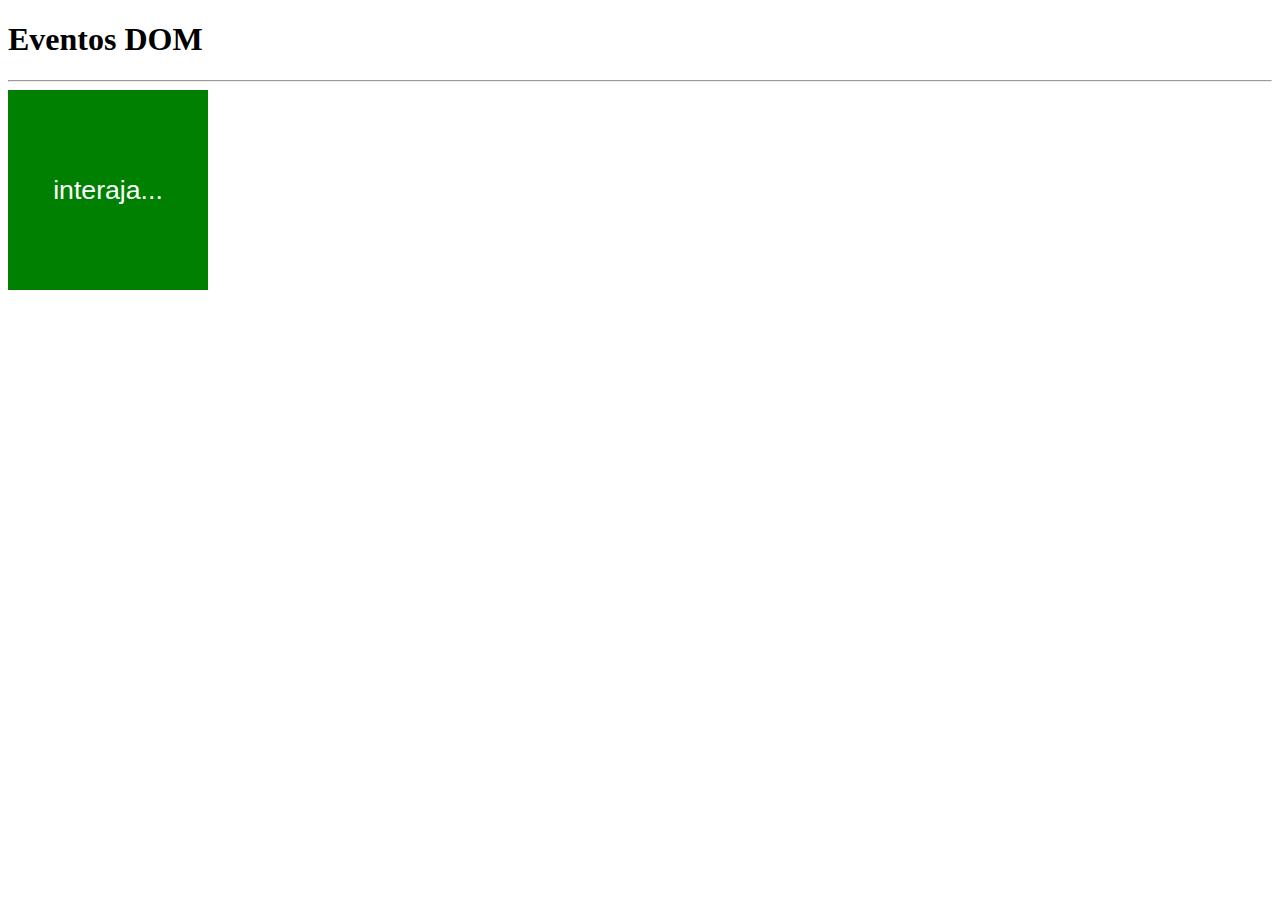
<file: Curso JS/Aula-10/index.html>
<!DOCTYPE html>
<html lang="pt-br">
<head>
    <meta charset="UTF-8">
    <meta http-equiv="X-UA-Compatible" content="IE=edge">
    <meta name="viewport" content="width=device-width, initial-scale=1.0">
    <title>Eventos DOM</title>
    <style>
        div#area{
            font: normal 20pt Arial;
            background-color: green;
            color: white;
            width: 200px;
            height: 200px;
            line-height: 200px;
            text-align: center;
        }
    </style>
</head>
<body>
    <h1>Eventos DOM</h1>
    <hr>
    <div id="area" onclick="clicar()" onmouseenter="entrar()" onmouseout="sair()">
        interaja...
    </div>
    
    <script>
        var area = document.getElementById('area')
        area.addEventListener('click', clicar)
        area.addEventListener('mouseenter', entrar)
        area.addEventListener('mouseout', sair)

        function clicar() {
            area.innerText = 'clicou!'
            area.style.backgroundColor = 'red'
        }
        function entrar() {
            area.innerText = 'entrou!'
        }
        function sair() {
            area.innerText = 'saiu!'
            area.style.backgroundColor = 'green'
        }
    </script>
</body>
</html>
</file>
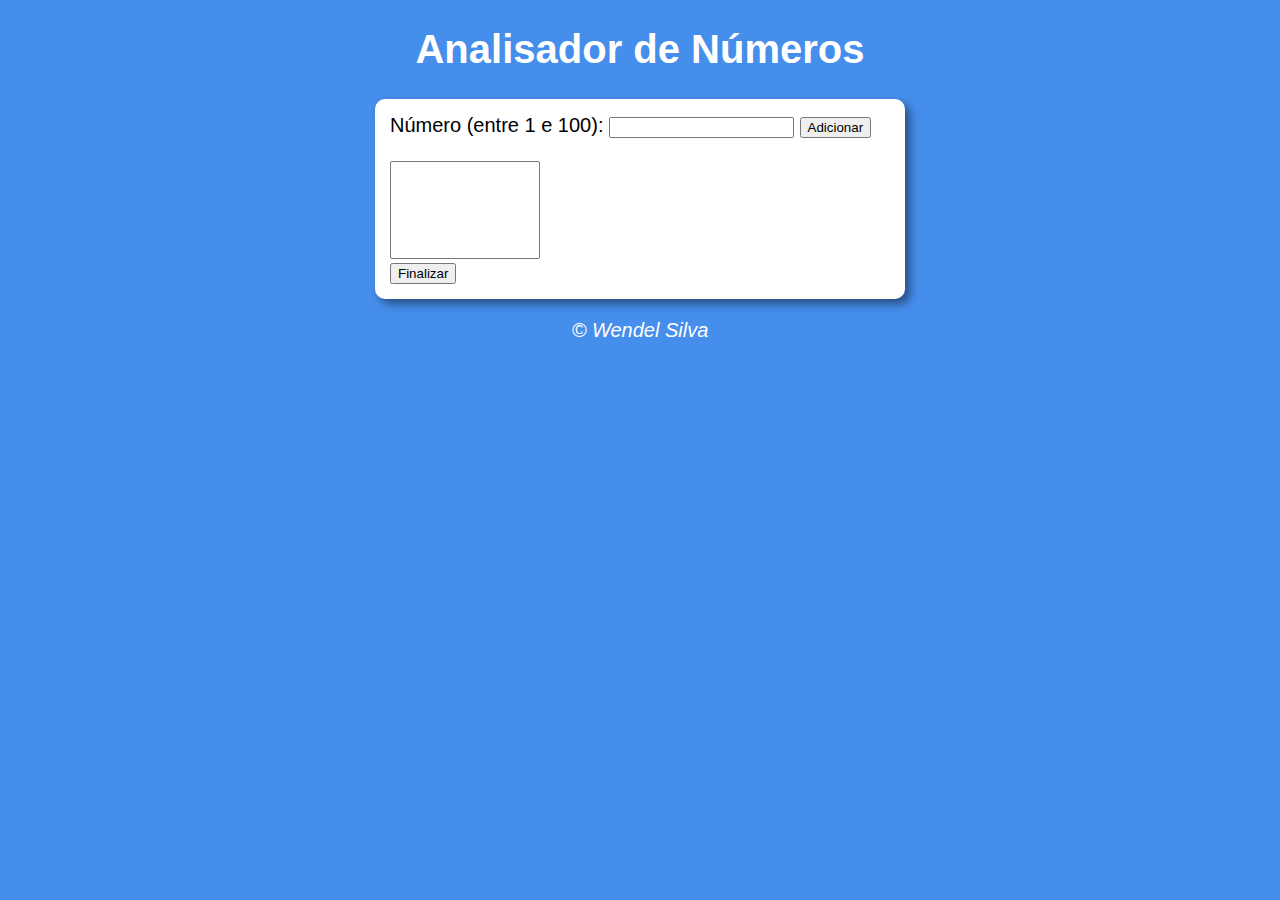
<file: Curso JS/Exercicios/Analisador de Números/index.html>
<!DOCTYPE html>
<html lang="pt-br">
<head>
    <meta charset="UTF-8">
    <meta http-equiv="X-UA-Compatible" content="IE=edge">
    <meta name="viewport" content="width=device-width, initial-scale=1.0">
    <link rel="stylesheet" href="style.css">
    <title>Analisador de Números</title>
</head>
<body>
    <header>
        <h1>Analisador de Números</h1>
    </header>
    <section>
        <div>
            Número (entre 1 e 100):
            <input type="number" value="fnum" id="fnum">
            <input type="button" value="Adicionar" onclick="adicionar()">
            <br><br>
            <select name="flista" id="flista" size="6"></select>
            <br>
            <input type="button" value="Finalizar" onclick="finalizar()">
        </div>
        <div id="res">
            
        </div>
    </section>
    <footer>
        <p>&copy; Wendel Silva</p>
    </footer>
    <script src="script.js"></script>
</body>
</html>
</file>
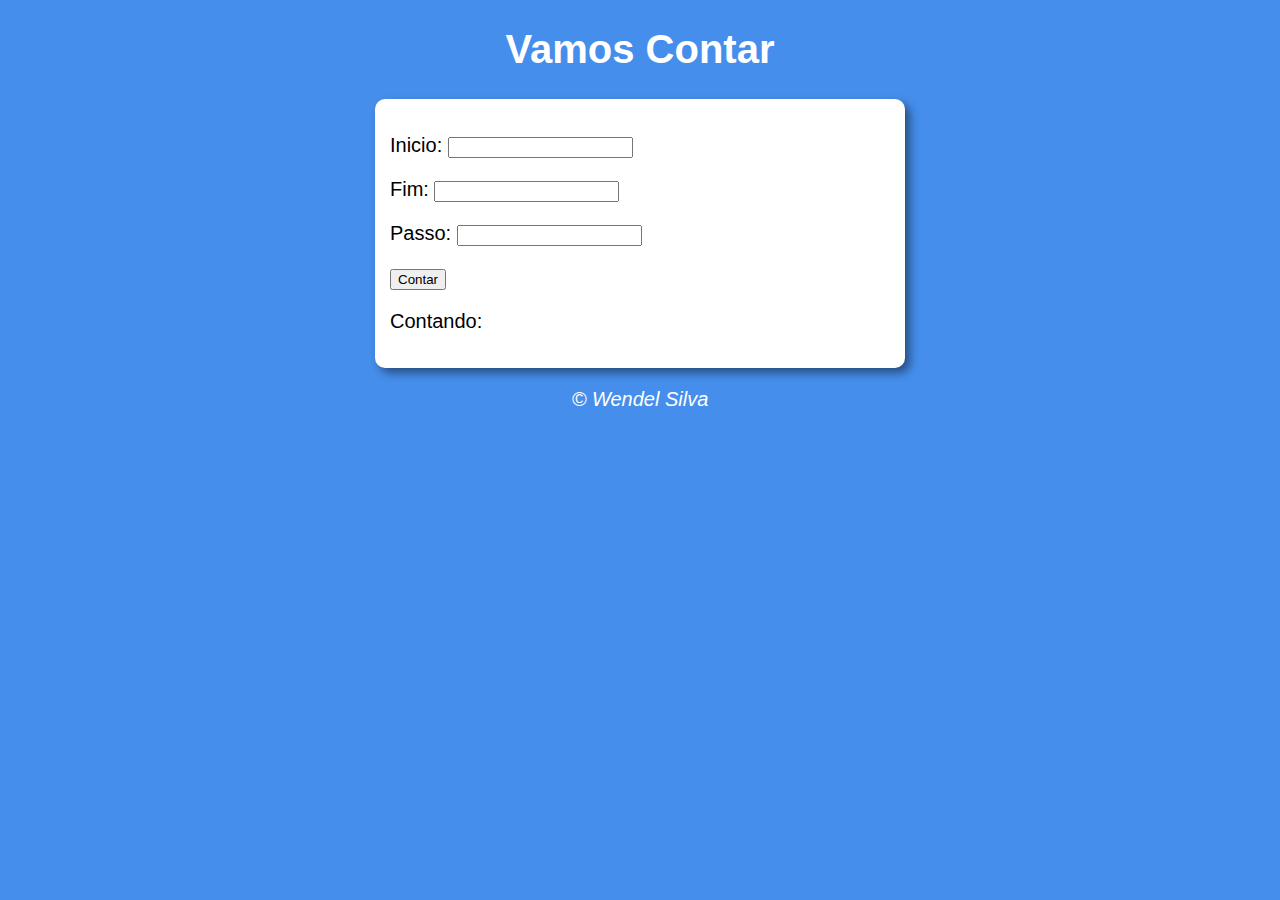
<file: Curso JS/Exercicios/Contador/index.html>
<!DOCTYPE html>
<html lang="pt-br">
<head>
    <meta charset="UTF-8">
    <meta http-equiv="X-UA-Compatible" content="IE=edge">
    <meta name="viewport" content="width=device-width, initial-scale=1.0">
    <link rel="stylesheet" href="style.css">
    <title>Contador</title>
</head>
<body>
    <header>
        <h1>Vamos Contar</h1>
    </header>
    <section>
        <div id="dados">
            <p>Inicio: <input type="number" name="inicio" id="txtini"></p>
            <p>Fim: <input type="number" name="fim" id="txtfim"></p>
            <p>Passo: <input type="number" name="passo" id="txtpas"></p>
            <p><input type="button" value="Contar" onclick="contar()"></p>
        </div>
        <div id="res">
            <p>Contando:</p>
        </div>
    </section>
    <footer>
        <p>&copy; Wendel Silva</p>
    </footer>
    <script src="script.js"></script>
</body>
</html>
</file>
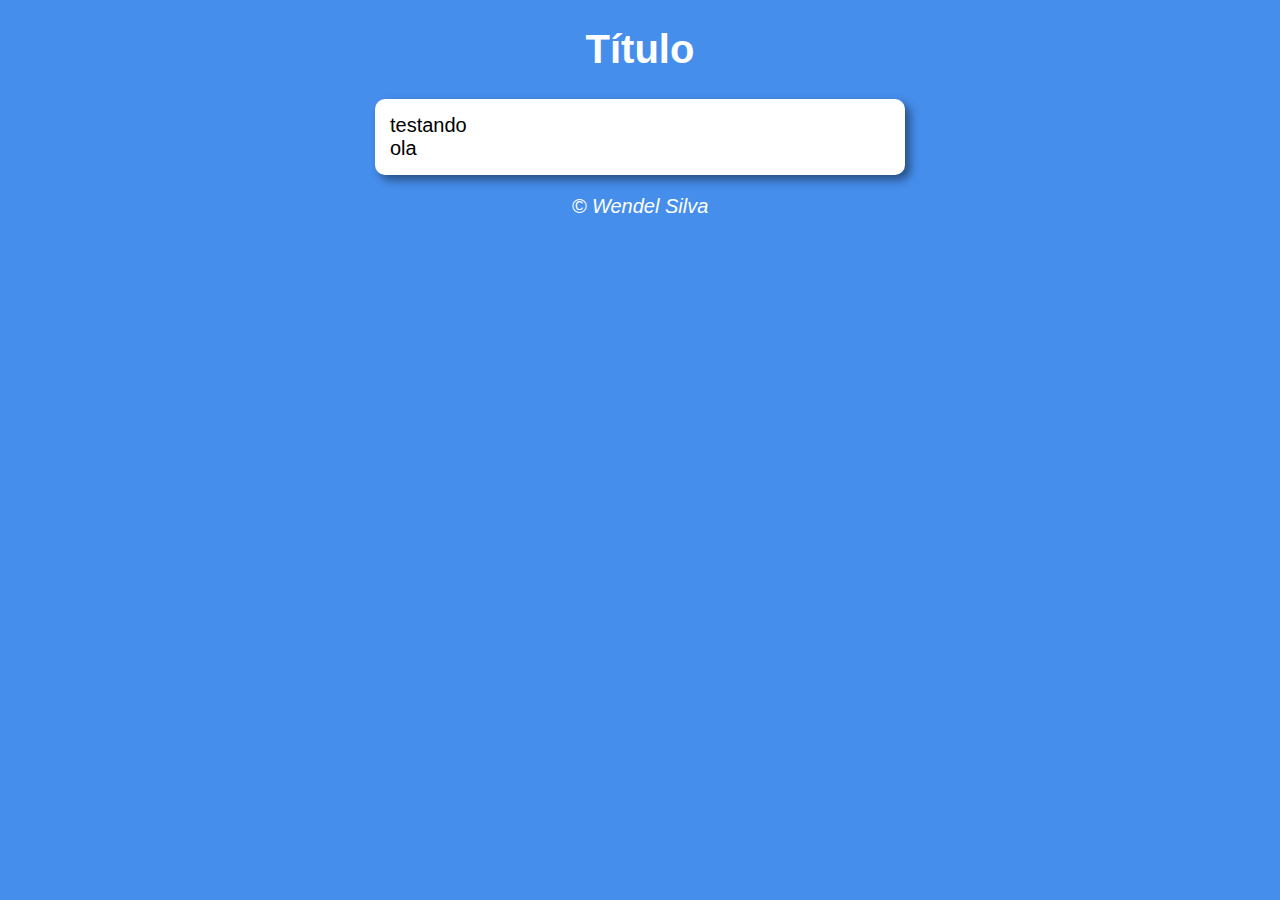
<file: Curso JS/Exercicios/Modelo/index.html>
<!DOCTYPE html>
<html lang="pt-br">
<head>
    <meta charset="UTF-8">
    <meta http-equiv="X-UA-Compatible" content="IE=edge">
    <meta name="viewport" content="width=device-width, initial-scale=1.0">
    <link rel="stylesheet" href="style.css">
    <title>Modelo de Exercicio</title>
</head>
<body>
    <header>
        <h1>Título</h1>
    </header>
    <section>
        <div>
            testando
        </div>
        <div>
            ola
        </div>
    </section>
    <footer>
        <p>&copy; Wendel Silva</p>
    </footer>
    <script src="script.js"></script>
</body>
</html>
</file>
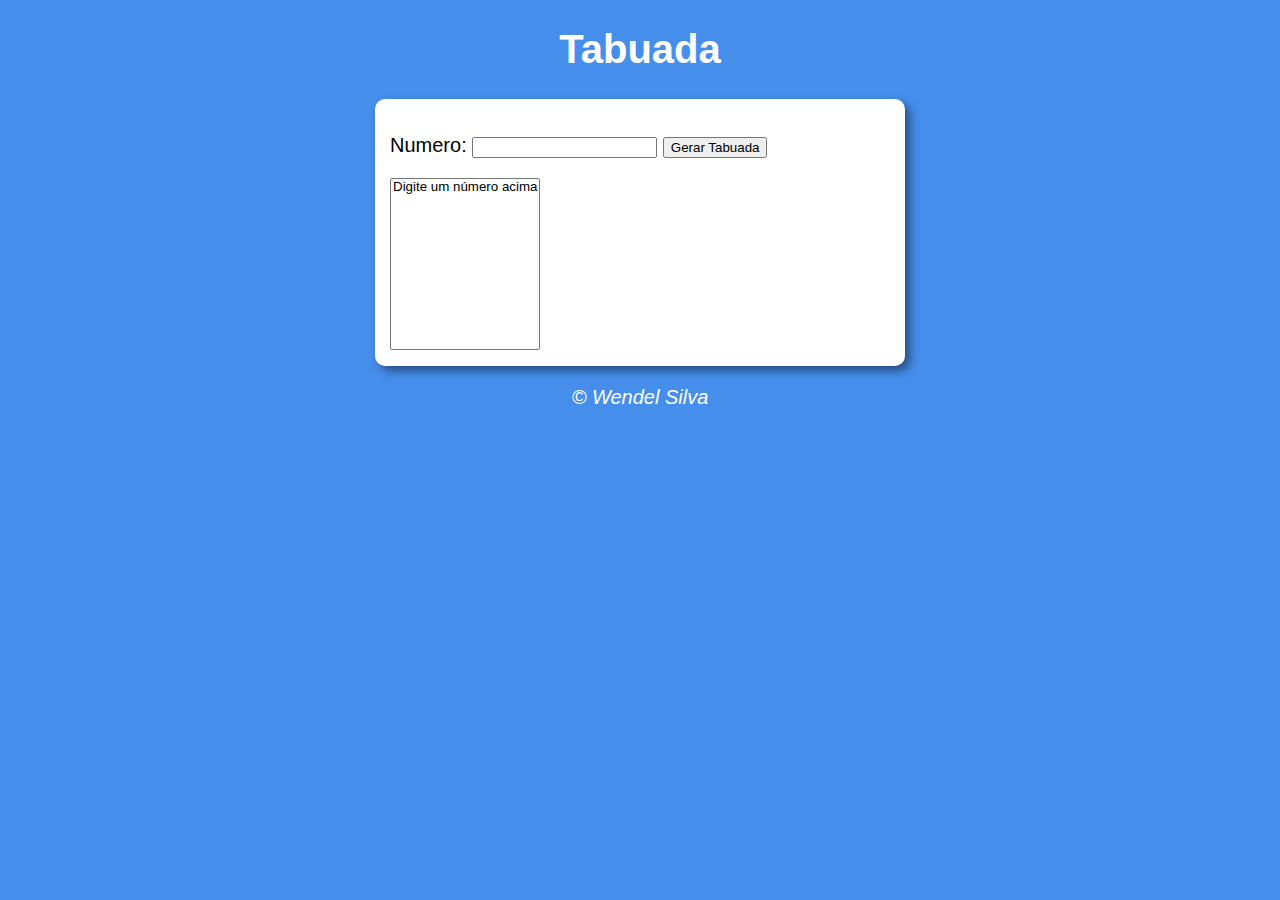
<file: Curso JS/Exercicios/Tabuada/index.html>
<!DOCTYPE html>
<html lang="pt-br">
<head>
    <meta charset="UTF-8">
    <meta http-equiv="X-UA-Compatible" content="IE=edge">
    <meta name="viewport" content="width=device-width, initial-scale=1.0">
    <link rel="stylesheet" href="style.css">
    <title>Tabuada</title>
</head>
<body>
    <header>
        <h1>Tabuada</h1>
    </header>
    <section>
        <div>
            <p>Numero: <input type="number" name="num" id="txtn"> <input type="button" value="Gerar Tabuada" onclick="tabuada()"></p>
            
        </div>
        <div>
            <select name="tabuada" id="seltab" size="10">
                <option>Digite um número acima</option>
            </select>
        </div>
    </section>
    <footer>
        <p>&copy; Wendel Silva</p>
    </footer>
    <script src="script.js"></script>
</body>
</html>
</file>
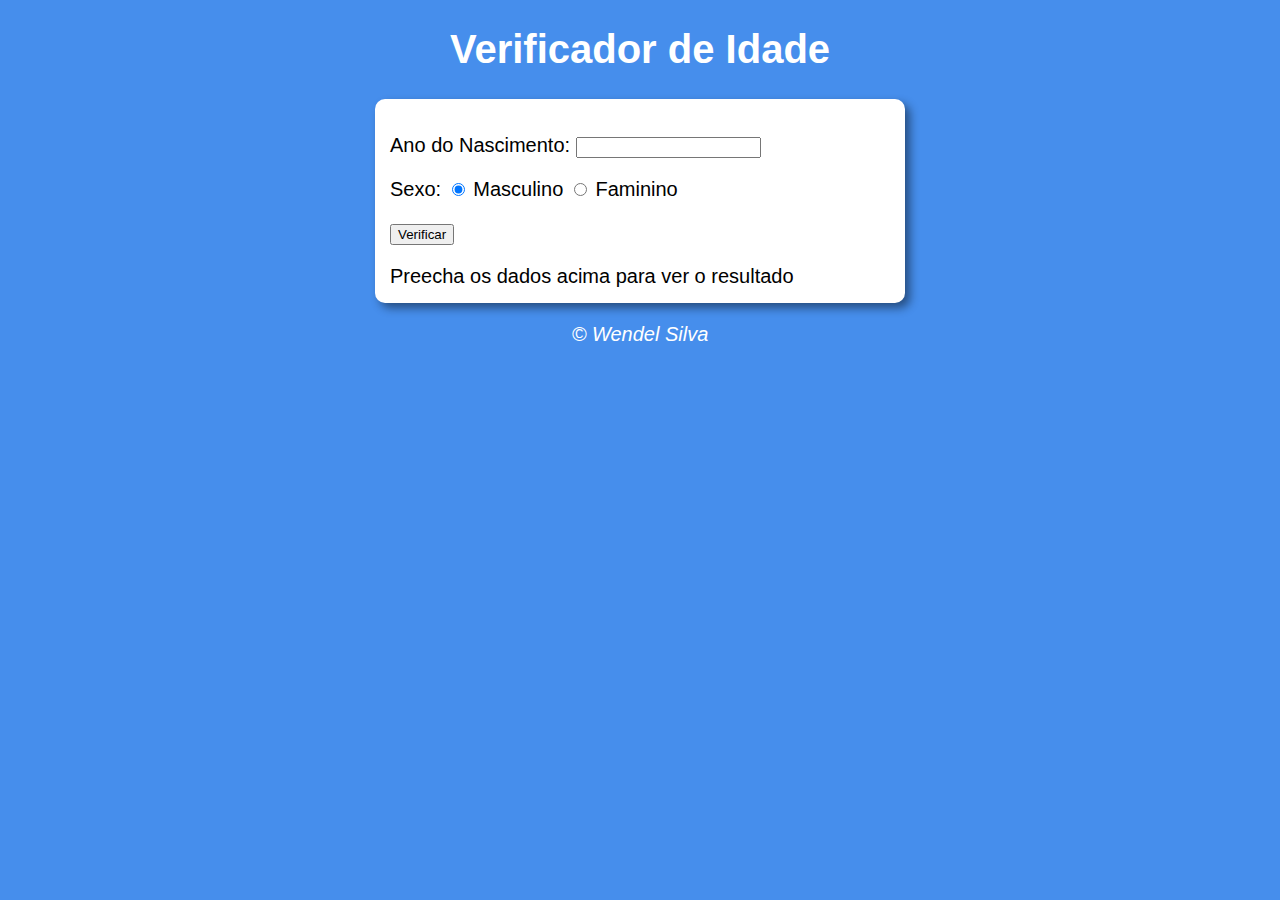
<file: Curso JS/Exercicios/Verificando idade/index.html>
<!DOCTYPE html>
<html lang="pt-br">
<head>
    <meta charset="UTF-8">
    <meta http-equiv="X-UA-Compatible" content="IE=edge">
    <meta name="viewport" content="width=device-width, initial-scale=1.0">
    <link rel="stylesheet" href="style.css">
    <title>Modelo de Exercicio</title>
</head>
<body>
    <header>
        <h1>Verificador de Idade</h1>
    </header>
    <section>
        <div>
            <p> Ano do Nascimento: <input type="number" value="txtano" id="txtano"></p>
            <p>Sexo: 
                <input type="radio" name="radsex" id="mas" checked>
                <label for="masc">Masculino</label> 
                <input type="radio" name="radsex" id="fem">
                <label for="fem">Faminino</label>
            </p>
            <p>
                <input type="button" value="Verificar" onclick="verificar()">
            </p>
        </div>
        <div id="res">
            
            Preecha os dados acima para ver o resultado
        </div>
    </section>
    <footer>
        <p>&copy; Wendel Silva</p>
    </footer>
    <script src="script.js"></script>
</body>
</html>
</file>
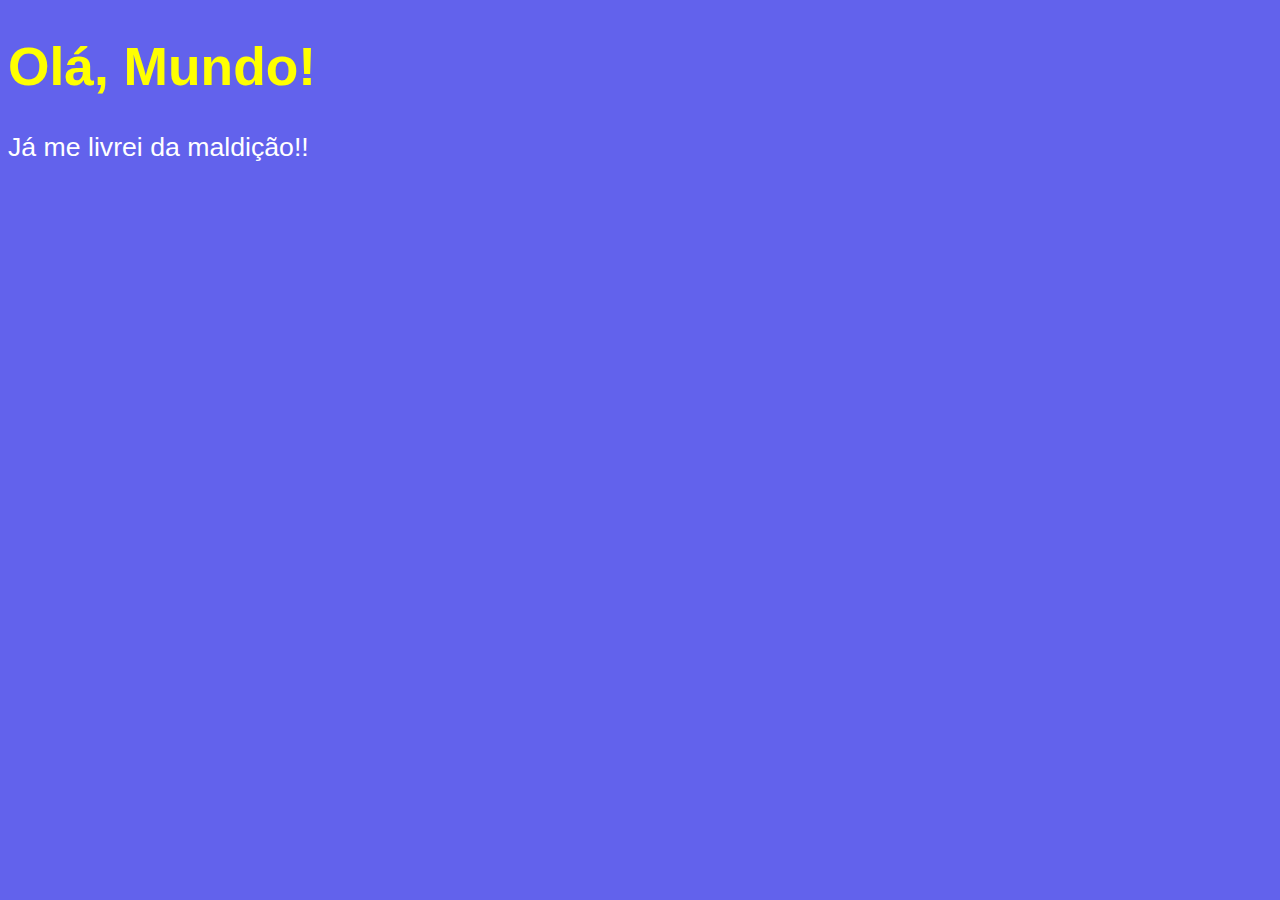
<file: Curso JS/Aula-04/exe001.html>
<!DOCTYPE html>
<html lang="pt-br">
<head>
    <meta charset="UTF-8">
    <meta http-equiv="X-UA-Compatible" content="IE=edge">
    <meta name="viewport" content="width=device-width, initial-scale=1.0">
    <title>Meu primeiro programa</title>
    
    <!--CSS-->

    <style>
        body{
            background-color: rgb(98, 98, 236);
            color: white;
            font: normal 20pt Arial;
        }
        h1{
            color: rgb(255, 255, 0);
        }
    </style>
    
</head>
<body>
    <h1>Olá, Mundo!</h1>
    <p>Já me livrei da maldição!!</p>

    <!--JAVASCRIPT-->

    <script>
        window.alert('Minha primeira mensagem!')
        window.confirm('Está gostando de javascript?')
        window.prompt('Qual é seu nome?')
    </script>

</body>
</html>
</file>
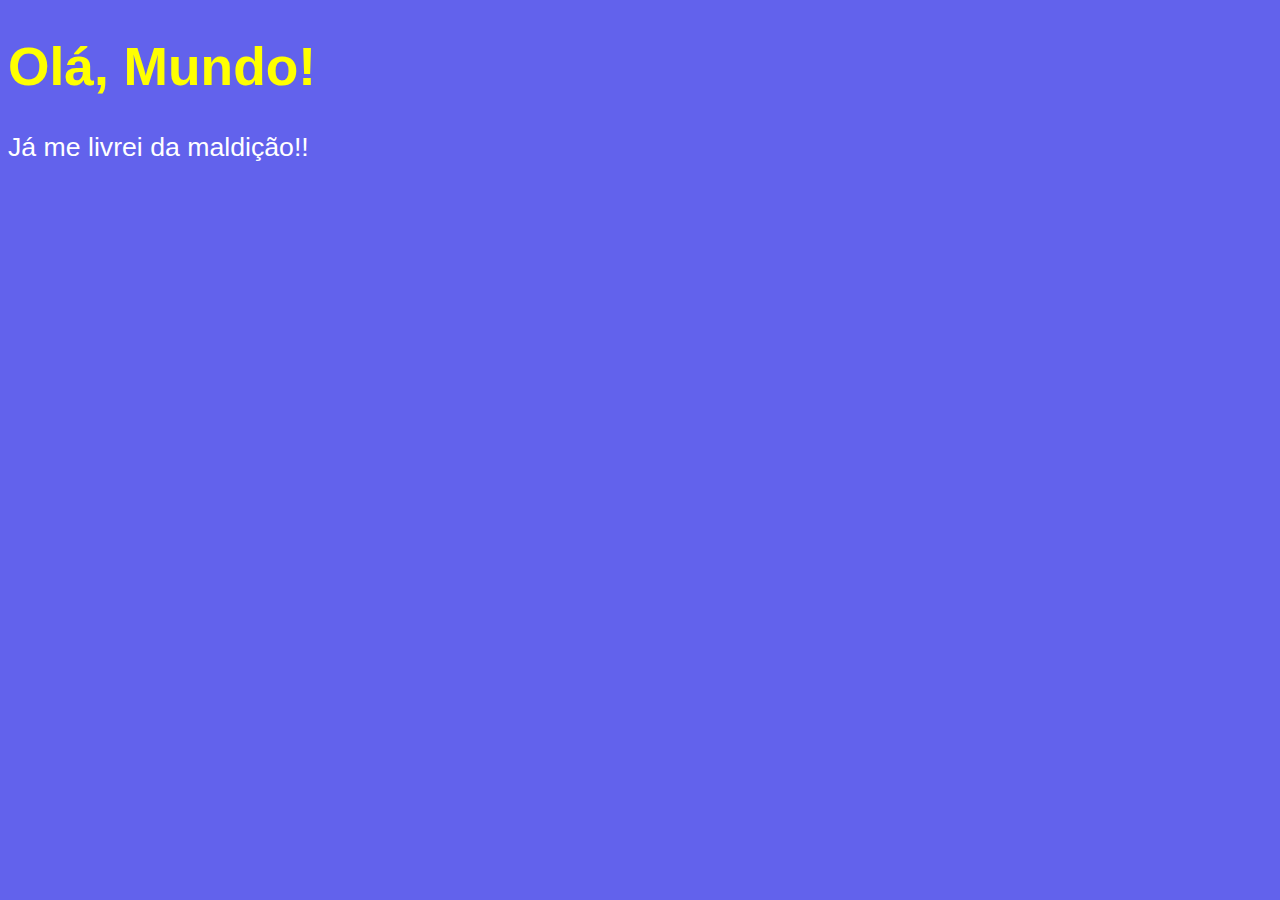
<file: Curso JS/Aula-05/exe001.html>
<!DOCTYPE html>
<html lang="pt-br">
<head>
    <meta charset="UTF-8">
    <meta http-equiv="X-UA-Compatible" content="IE=edge">
    <meta name="viewport" content="width=device-width, initial-scale=1.0">
    <title>Meu primeiro programa</title>
    
    <!--CSS-->

    <style>
        body{
            background-color: rgb(98, 98, 236);
            color: white;
            font: normal 20pt Arial;
        }
        h1{
            color: rgb(255, 255, 0);
        }
    </style>
    
</head>
<body>
    <h1>Olá, Mundo!</h1>
    <p>Já me livrei da maldição!!</p>

    <!--JAVASCRIPT-->

    <script>

        //Comentários para uma linha
        /* Comentário para mais de uma linha */

        window.alert('Minha primeira mensagem!')
        window.confirm('Está gostando de javascript?')
        window.prompt('Qual é seu nome?')
    </script>

</body>
</html>
</file>
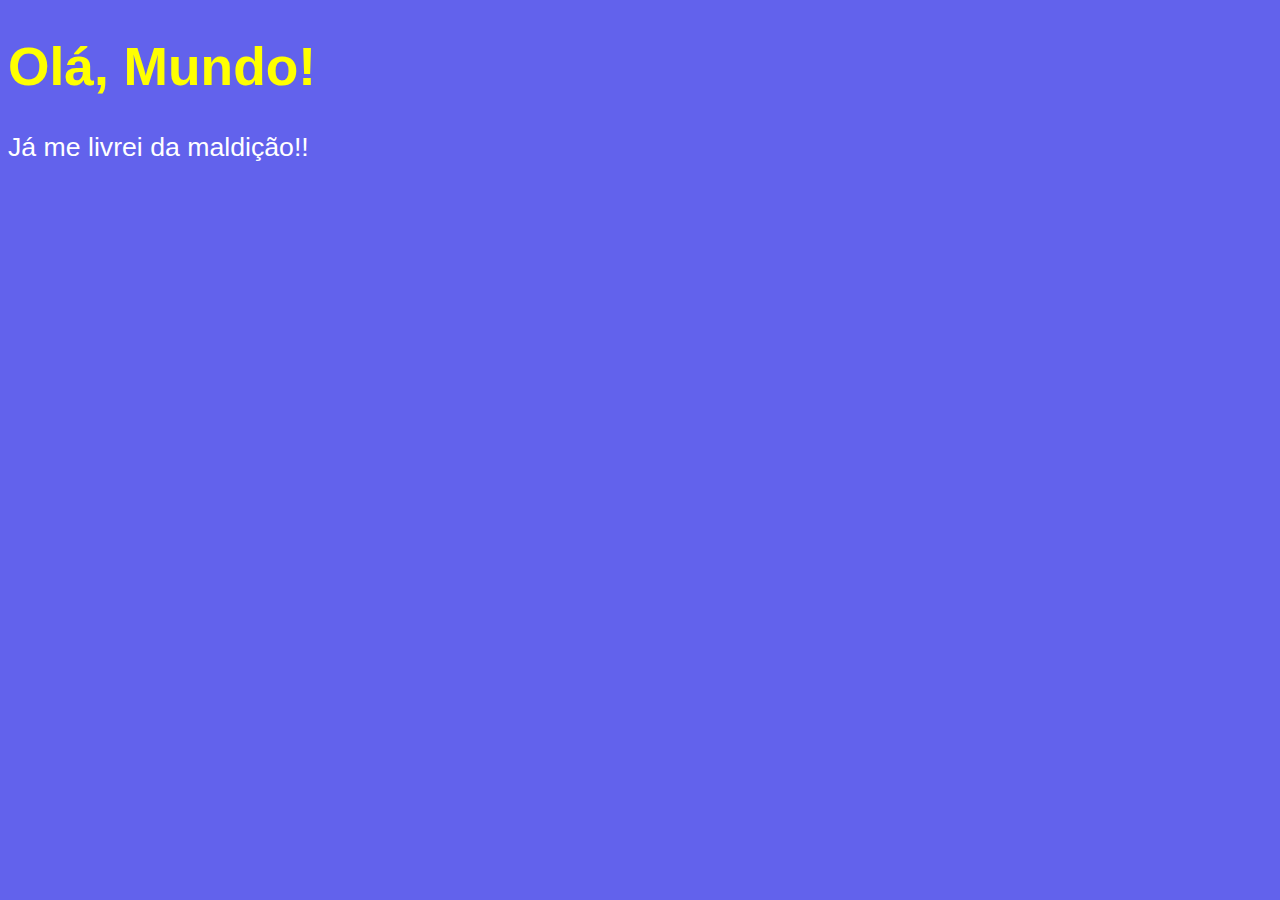
<file: Curso JS/Aula-06/exe002.html>
<!DOCTYPE html>
<html lang="pt-br">
<head>
    <meta charset="UTF-8">
    <meta http-equiv="X-UA-Compatible" content="IE=edge">
    <meta name="viewport" content="width=device-width, initial-scale=1.0">
    <title>Meu primeiro programa</title>
    
    <!--CSS-->

    <style>
        body{
            background-color: rgb(98, 98, 236);
            color: white;
            font: normal 20pt Arial;
        }
        h1{
            color: rgb(255, 255, 0);
        }
    </style>
    
</head>
<body>
    <h1>Olá, Mundo!</h1>
    <p>Já me livrei da maldição!!</p>

    <!--JAVASCRIPT-->

    <script>
        var nome = window.prompt('Qual é seu nome?')
        window.alert('É um grande prazer em te conhecer, ' + nome) // Concatenação

        var n1 = Number.parseFloat(window.prompt('Digite um número: '))
        var n2 = Number.parseFloat(window.prompt('Digite outro número: '))
        var n3 = Number(window.prompt('Digite mais um número: '))
        var s = n1 + n2 + n3
        window.alert(`A soma dos valores entre ${n1} e ${n2} e ${n3} é ${s} `)
        // + para adição
        // + para concatenação
    </script>

</body>
</html>
</file>
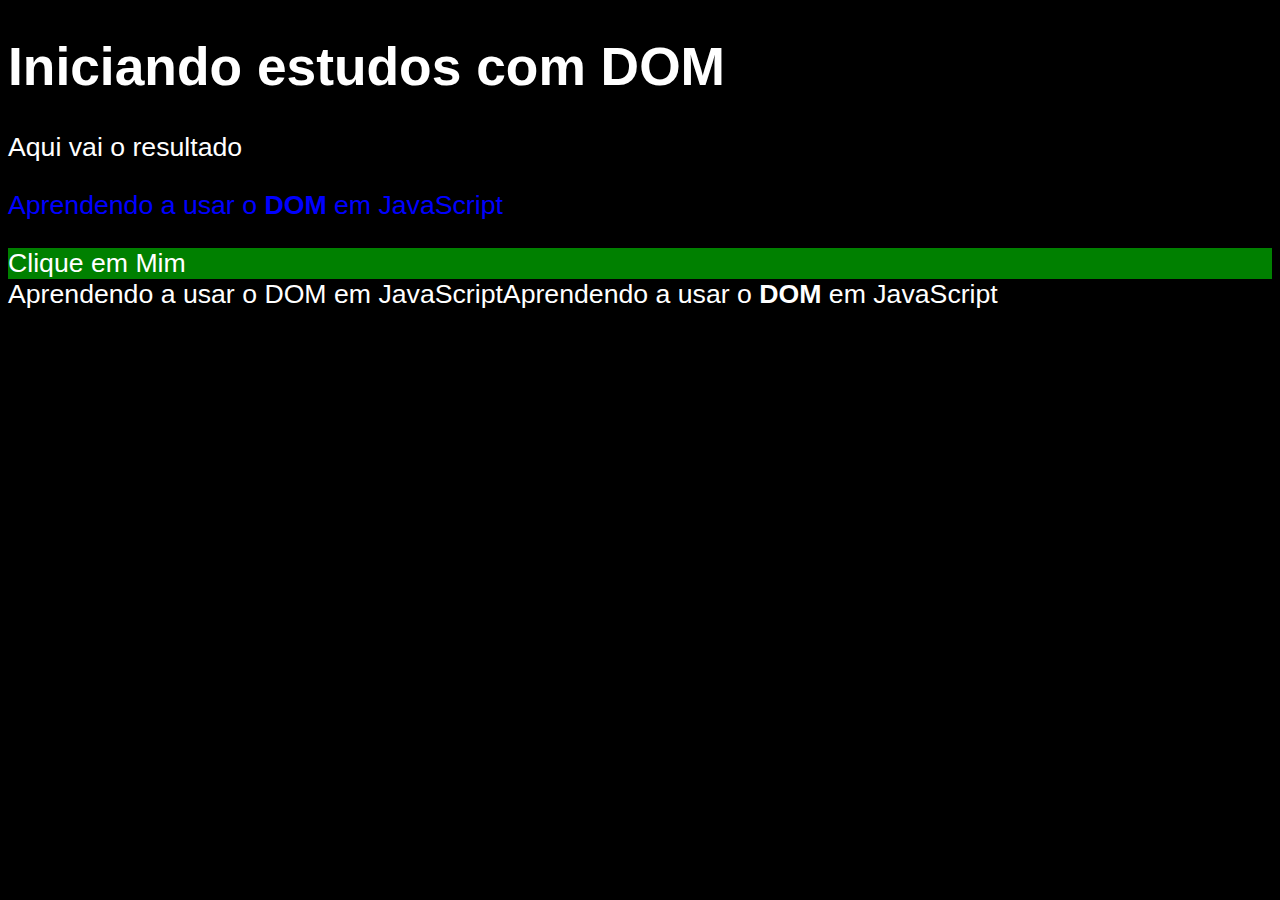
<file: Curso JS/Aula-09/exe005.html>
<!DOCTYPE html>
<html lang="pt-br">
<head>
    <meta charset="UTF-8">
    <meta http-equiv="X-UA-Compatible" content="IE=edge">
    <meta name="viewport" content="width=device-width, initial-scale=1.0">
    <title>Primeiros passos com DOM</title>
    <style>

        body{
            background-color: rgb(143, 36, 36);
            color: white;
            font: normal 20pt Arial;
        }
    </style>
</head>
<body>
    <h1>Iniciando estudos com DOM</h1>
    <p>Aqui vai o resultado</p>
    <p>Aprendendo a usar o <strong>DOM</strong> em JavaScript</p>
    <div id="msg">Clique em Mim</div>
    <script>

        var corpo = document.body
        var p1 = document.getElementsByTagName('p')[1]
        document.write(p1.innerText)
        corpo.style.background = 'black'
        p1.style.color = 'blue'
        document.write(p1.innerHTML)

        var d = document.getElementById('msg')
        d.style.background = 'green'

        var d = document.querySelector('div.msg')
        d.style.color = 'blue'
        
    </script>
</body>
</html>
</file>
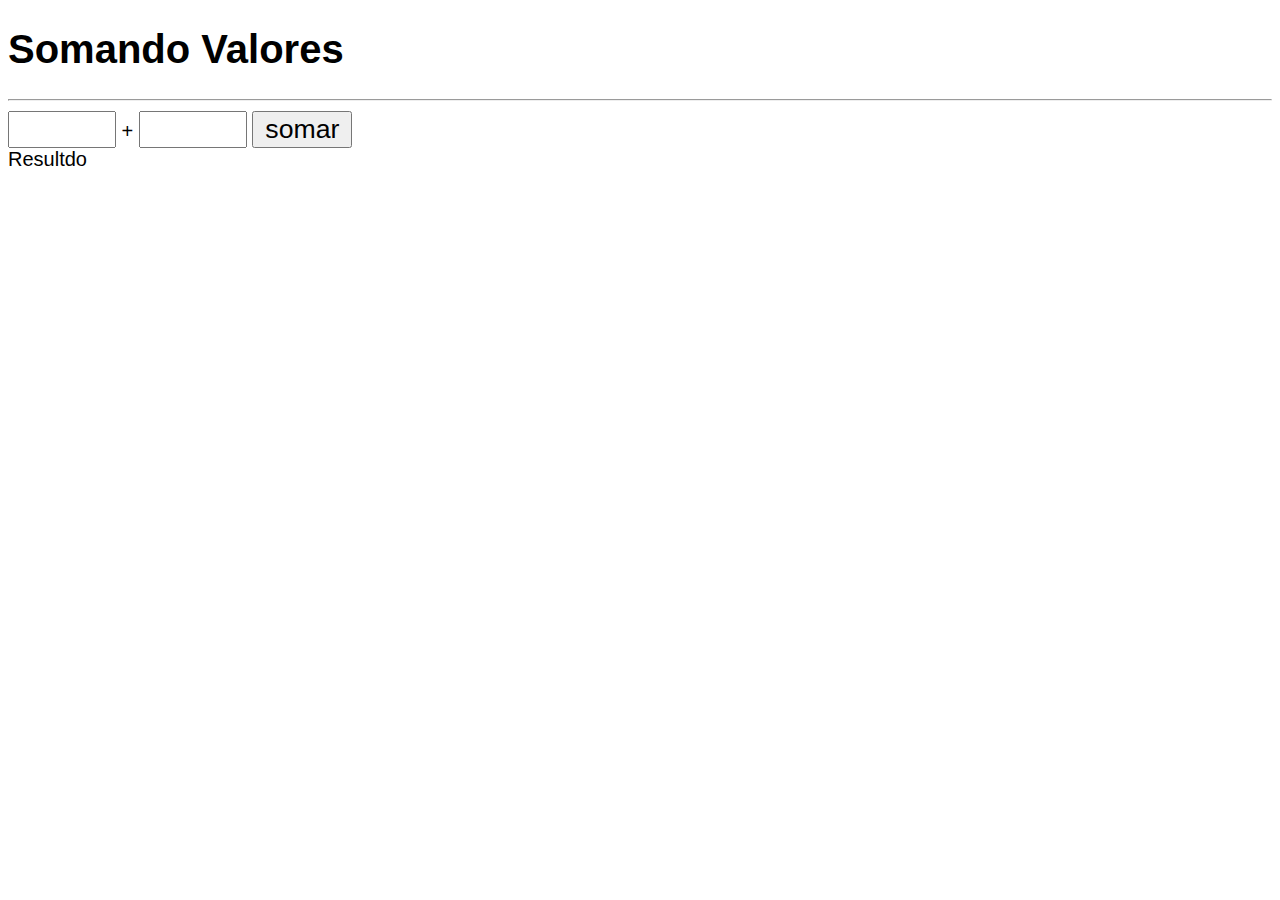
<file: Curso JS/Aula-10/exe007.html>
<!DOCTYPE html>
<html lang="pt-br">
<head>
    <meta charset="UTF-8">
    <meta http-equiv="X-UA-Compatible" content="IE=edge">
    <meta name="viewport" content="width=device-width, initial-scale=1.0">
    <title>Somando números</title>
    <style>
        body{
            font: normal 20px Arial;
        }
        input {
            font: normal 20pt Arial;
            width: 100px;
        }
    </style>
</head>
<body>
    <h1>Somando Valores</h1>
    <hr>
    <input type="number" name="txtn1" id="txtn1"> +
    <input type="number" name="txtn2" id="txtn2">
    <input type="button" value="somar" onclick="somar()">
    <div id="res">Resultdo</div>

    <script>
        function somar() {
            var tn1 = document.getElementById('txtn1')
            var tn2 = document.getElementById('txtn2')
            var res = document.getElementById('res')
            var n1 = Number(tn1.value)
            var n2 = Number(tn2.value)
            var s = n1 + n2
            res.innerHTML = `A soma entre ${n1} e ${n2} é igual a ${s}`
        }
    </script>
</body>
</html>
</file>
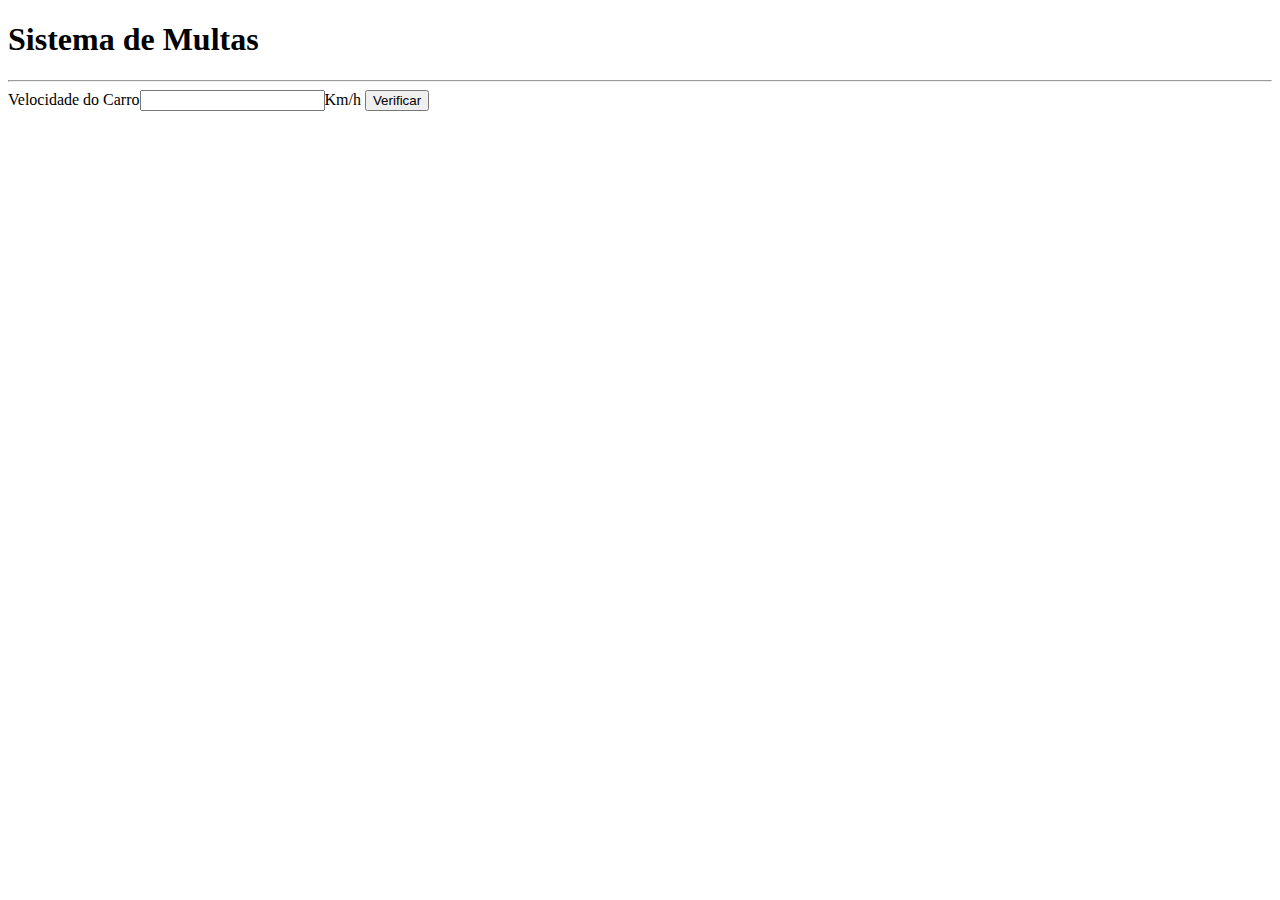
<file: Curso JS/Aula-11/exe010.html>
<!DOCTYPE html>
<html lang="pt-br">
<head>
    <meta charset="UTF-8">
    <meta http-equiv="X-UA-Compatible" content="IE=edge">
    <meta name="viewport" content="width=device-width, initial-scale=1.0">
    <title>Detran</title>
</head>
<body>
    <h1>Sistema de Multas</h1>
    <hr>
    Velocidade do Carro<input type="number" value="txtvel" id="txtvel">Km/h 
    <input type="button" value="Verificar" onclick="calcular()">
    <div id="res"></div>
    <script>
        function calcular() {
            var txtv = document.getElementById('txtvel')
            var res = document.getElementById('res')
            var vel = Number(txtv.value)
            res.innerHTML = `Sua velocidade atual é de ${vel}Km/h`
            if (vel > 60) {
                res.innerHTML += ` Você está MULTADO por excesso de segurança.`
            }
            res.innerHTML += ` Dirija sempre com cinto de seguranç`
        }
    </script>
</body>
</html>
</file>
<file: Curso JS/Exercicios/Analisador de Números/style.css>
body{
    background: rgb(70, 142, 236);
    font: normal 15pt Arial;
}
header{
    color: white;
    text-align: center;
}
section{
    background: white;
    border-radius: 10px;
    padding: 15px;
    width: 500px;
    margin: auto;
    box-shadow: 5px 5px 10px rgba(0, 0, 0, 0.450);

}

select#flista{
    width: 150px;
}


footer{
    color: white;
    text-align: center;
    font-style: italic;
}
</file>
<file: Curso JS/Exercicios/Contador/style.css>
body{
    background: rgb(70, 142, 236);
    font: normal 15pt Arial;
}
header{
    color: white;
    text-align: center;
}
section{
    background: white;
    border-radius: 10px;
    padding: 15px;
    width: 500px;
    margin: auto;
    box-shadow: 5px 5px 10px rgba(0, 0, 0, 0.450);

}
footer{
    color: white;
    text-align: center;
    font-style: italic;
}
</file>
<file: Curso JS/Exercicios/Modelo/style.css>
body{
    background: rgb(70, 142, 236);
    font: normal 15pt Arial;
}
header{
    color: white;
    text-align: center;
}
section{
    background: white;
    border-radius: 10px;
    padding: 15px;
    width: 500px;
    margin: auto;
    box-shadow: 5px 5px 10px rgba(0, 0, 0, 0.450);

}
footer{
    color: white;
    text-align: center;
    font-style: italic;
}
</file>
<file: Curso JS/Exercicios/Tabuada/style.css>
body{
    background: rgb(70, 142, 236);
    font: normal 15pt Arial;
}
header{
    color: white;
    text-align: center;
}
section{
    background: white;
    border-radius: 10px;
    padding: 15px;
    width: 500px;
    margin: auto;
    box-shadow: 5px 5px 10px rgba(0, 0, 0, 0.450);

}
footer{
    color: white;
    text-align: center;
    font-style: italic;
}
</file>
<file: Curso JS/Exercicios/Verificando idade/style.css>
body{
    background: rgb(70, 142, 236);
    font: normal 15pt Arial;
}
header{
    color: white;
    text-align: center;
}
section{
    background: white;
    border-radius: 10px;
    padding: 15px;
    width: 500px;
    margin: auto;
    box-shadow: 5px 5px 10px rgba(0, 0, 0, 0.450);

}
div{

}
footer{
    color: white;
    text-align: center;
    font-style: italic;
}
</file>
